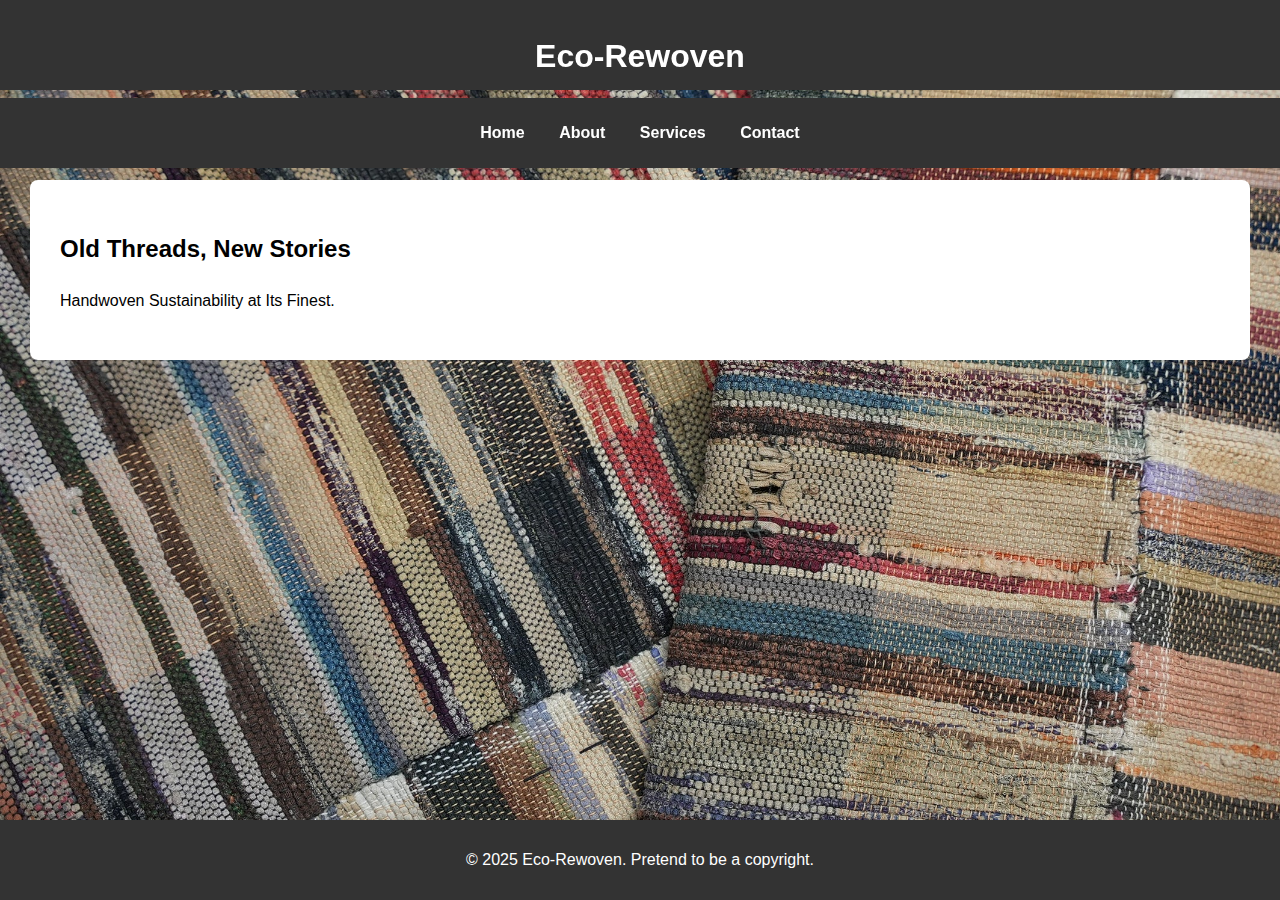
<file: index.html>
<!DOCTYPE html>

<head>
    <meta charset="UTF-8">
    <meta name="viewport" content="width=device-width, initial-scale=1.0">
    <title>Eco-Rewoven - Home</title>
    <link rel="stylesheet" href="styles.css">
</head>
<body>
    <header>
        <h1>Eco-Rewoven</h1>
        <nav>
            <ul>
                <li><a href="index.html">Home</a></li>
                <li><a href="about.html">About</a></li>
                <li><a href="services.html">Services</a></li>
                <li><a href="contact.html">Contact</a></li>
            </ul>
        </nav>
    </header>

    <section id="home">
        <h2>Old Threads, New Stories</h2>
        <p>Handwoven Sustainability at Its Finest.</p>
    </section>

    <footer>
        <p>&copy; 2025 Eco-Rewoven. Pretend to be a copyright.</p>
    </footer>
</body>
</html>
</file>
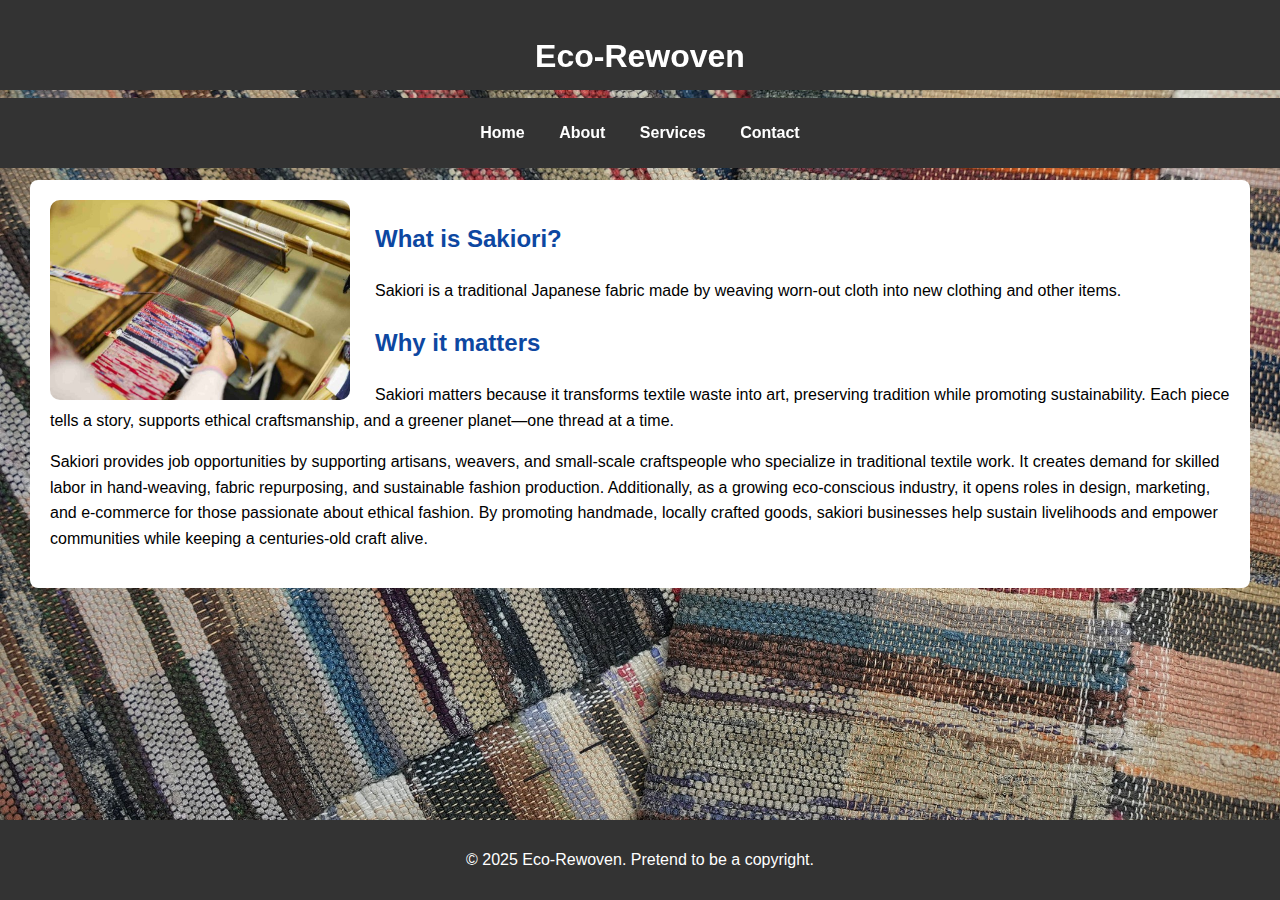
<file: about.html>
<!DOCTYPE html>
<html lang="en">
<head>
    <meta charset="UTF-8">
    <meta name="viewport" content="width=device-width, initial-scale=1.0">
    <title>About - Eco-Rewoven</title>
    <link rel="stylesheet" href="styles.css">
    <style>
        /* Internal Stylesheet for About Page */
        .about-content {
            background-color: #fff;
            padding: 20px;
            border-radius: 8px;
        }
        .about-content h2 {
            color: #0d47a1;
        }
    </style>
</head>
<body>
    <header>
        <h1>Eco-Rewoven</h1>
        <nav>
            <ul>
                <li><a href="index.html">Home</a></li>
                <li><a href="about.html">About</a></li>
                <li><a href="services.html">Services</a></li>
                <li><a href="contact.html">Contact</a></li>
            </ul>
        </nav>
    </header>

    <section class="about-content">
        <img src="weaving.jpg" alt="Sakiori Weaving Process" class="about-image">
        <h2>What is Sakiori?</h2>
        <p>Sakiori is a traditional Japanese fabric made by weaving worn-out cloth into new clothing and other items.</p>
        <h2>Why it matters</h2>
        <p>Sakiori matters because it transforms textile waste into art, preserving tradition while promoting sustainability. Each piece tells a story, supports ethical craftsmanship, and a greener planet—one thread at a time.</p>
        <p>Sakiori provides job opportunities by supporting artisans, weavers, and small-scale craftspeople who specialize in traditional textile work. It creates demand for skilled labor in hand-weaving, fabric repurposing, and sustainable fashion production. Additionally, as a growing eco-conscious industry, it opens roles in design, marketing, and e-commerce for those passionate about ethical fashion. By promoting handmade, locally crafted goods, sakiori businesses help sustain livelihoods and empower communities while keeping a centuries-old craft alive.</p>
    </section>

    <footer>
        <p>&copy; 2025 Eco-Rewoven. Pretend to be a copyright.</p>
    </footer>
</body>
</html>
</file>
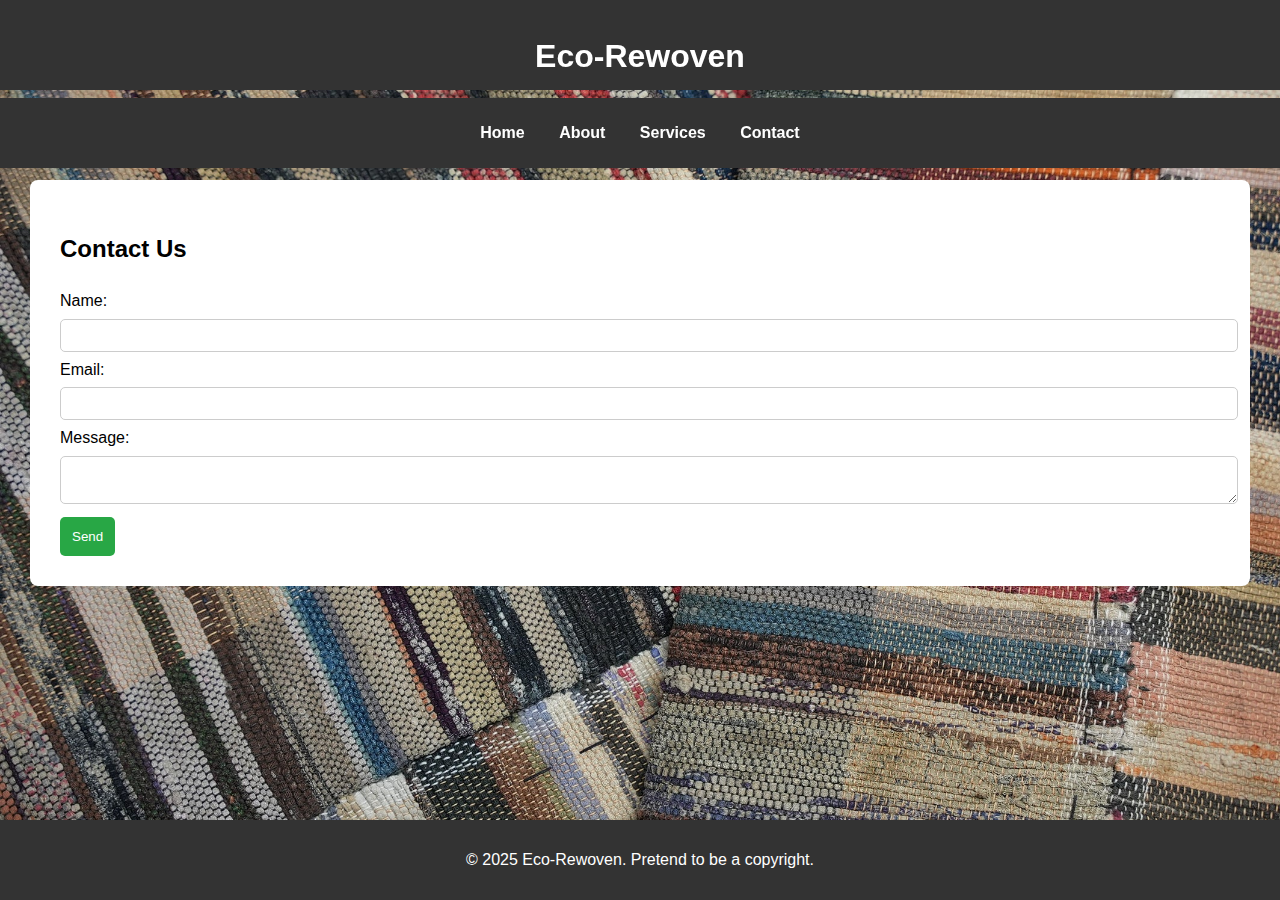
<file: contact.html>
<!DOCTYPE html>

<head>
    <meta charset="UTF-8">
    <meta name="viewport" content="width=device-width, initial-scale=1.0">
    <title>Contact - Eco-Rewoven</title>
    <link rel="stylesheet" href="styles.css">
</head>
<body>
    <header>
        <h1>Eco-Rewoven</h1>
        <nav>
            <ul>
                <li><a href="index.html">Home</a></li>
                <li><a href="about.html">About</a></li>
                <li><a href="services.html">Services</a></li>
                <li><a href="contact.html">Contact</a></li>
            </ul>
        </nav>
    </header>

    <section id="contact">
        <h2>Contact Us</h2>
        <form action="#" method="post">
            <label for="name">Name:</label>
            <input type="text" id="name" name="name" required><br>
            
            <label for="email">Email:</label>
            <input type="email" id="email" name="email" required><br>
            
            <label for="message">Message:</label>
            <textarea id="message" name="message" required></textarea><br>
            
            <button type="submit">Send</button>
        </form>
    </section>

    <footer>
        <p>&copy; 2025 Eco-Rewoven. Pretend to be a copyright.</p>
    </footer>

</body>
</html>
</file>
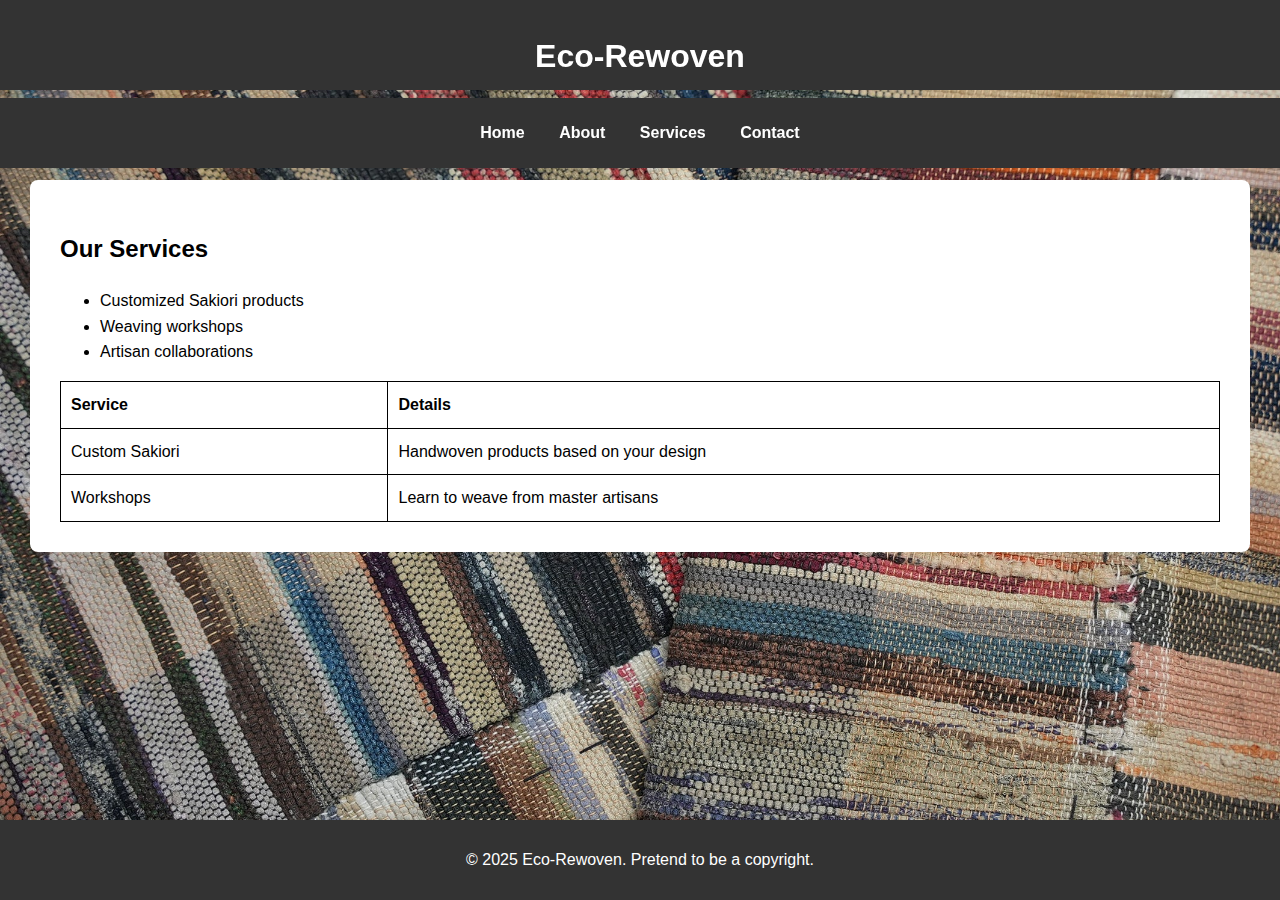
<file: services.html>
<!DOCTYPE html>

<head>
    <meta charset="UTF-8">
    <meta name="viewport" content="width=device-width, initial-scale=1.0">
    <title>Services - Eco-Rewoven</title>
    <link rel="stylesheet" href="styles.css">
</head>
<body>
    <header>
        <h1>Eco-Rewoven</h1>
        <nav>
            <ul>
                <li><a href="index.html">Home</a></li>
                <li><a href="about.html">About</a></li>
                <li><a href="services.html">Services</a></li>
                <li><a href="contact.html">Contact</a></li>
            </ul>
        </nav>
    </header>

    <section id="services">
        <h2>Our Services</h2>
        <ul>
            <li>Customized Sakiori products</li>
            <li>Weaving workshops</li>
            <li>Artisan collaborations</li>
        </ul>
        <table>
            <tr>
                <th>Service</th>
                <th>Details</th>
            </tr>
            <tr>
                <td>Custom Sakiori</td>
                <td>Handwoven products based on your design</td>
            </tr>
            <tr>
                <td>Workshops</td>
                <td>Learn to weave from master artisans</td>
            </tr>
        </table>
    </section>

    <footer>
        <p>&copy; 2025 Eco-Rewoven. Pretend to be a copyright.</p>
    </footer>

</body>
</html>
</file>
<file: styles.css>
body {
    font-family: Arial, sans-serif;
    margin: 0;/*removes default margin*/
    padding-top: 150px; /* prevent content from being blocked by nav bar */
    background-color: #f4f4f4;
    background-image: url('sakiori.jpg'); /* background */
    background-size: cover;/*make sure the background image covers the entire viewport*/
}

/* Fixed Page Elements: Header & Footer */
header, footer {
    background: #333; 
    color: white;/*text color*/
    text-align: center;
    padding: 15px 0;
    position: fixed;/*fixed header&footer*/
    width: 100%;
    left: 0;
}
header {
    top: 0;/*make sure the header stays on top*/
    height: 60px; /* prevent blocking */
    line-height: 40px; /* spacing */
}
footer {
    bottom: 0;/*make sure footer at the bottom*/
}

 
nav {
    background: #333;
    text-align: center;
    padding: 15px 0;/*vertical padding*/
    margin-bottom: 20px; /*push content down*/
}

nav ul li a {
    color: white; /* Changed navigation text to white */
    text-decoration: none;
    font-weight: bold;
}

nav ul {
    list-style: none;
    padding: 0;
    margin: 0;
}

nav ul li {
    display: inline;/*display in a row*/
    margin: 0 15px;
}


a:hover {
    color: #28a745; /* hover effect on links */
}

section {
    padding: 30px;
    background: #fff;
    margin: 30px;
    border-radius: 8px; /*make the corner round*/
    line-height:1.6;
}

/* Image Styling for About Page */
 
.about-image {
    width: 40%;
    max-width: 300px;
    float: left;
    margin-right: 25px;
    border-radius: 10px;
}
 
 
.about-content {
    text-align: left;
    padding: 25px;
}

table {
    width: 100%;
    border-collapse: collapse;
}

table, th, td {
    border: 1px solid black;/*border*/
    padding: 10px;
    text-align: left;
}

input, textarea {
    width: 100%;
    padding: 8px;
    margin: 5px 0;
    border: 1px solid #ccc;
    border-radius: 5px;
}

button {
    background: #28a745;
    color: white;
    border: none;
    padding: 12px;
    cursor: pointer;
    border-radius: 5px;
}


@media (max-width: 600px) {
    nav {
        position: relative; /* Makes navbar non-fixed on small screens */
        padding: 10px 0;
    }
    nav ul {
        flex-direction: row; 
        text-align: center;
    }
    nav ul li {
        margin: 5px; 
    }
    body {
        padding-top: 160px;
    }
    .home-image, .about-image {
        float: none; /* Removes float for mobile */
        display: block; 
        margin: 0 auto 20px; /* Centers images and adds bottom spacing */
        width: 100%; /* Makes images responsive */
    }
}
</file>
